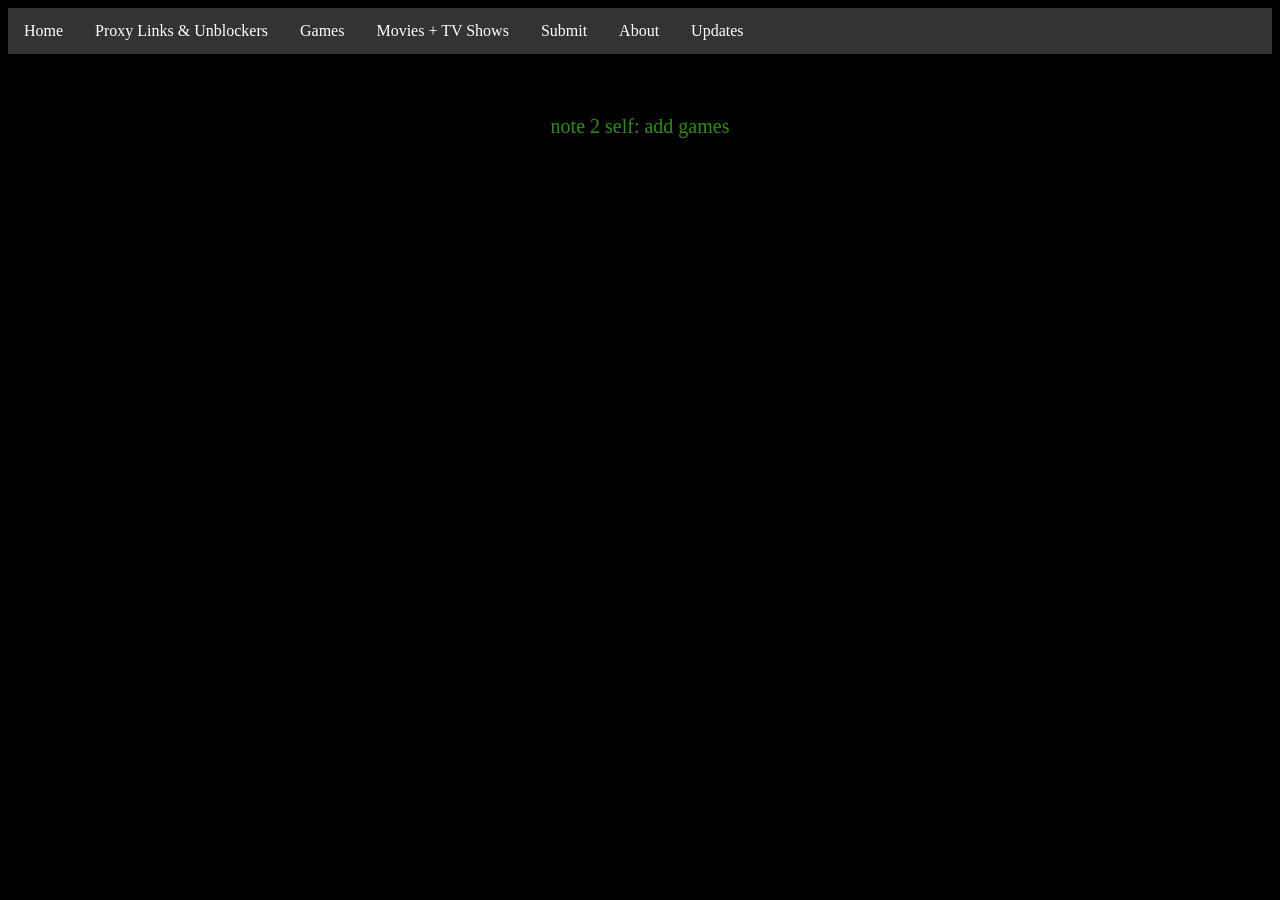
<file: games.html>
<!DOCTYPE html>
<html>
  <head>
    <title>Eternal Library</title>
    <link rel="stylesheet" href="style.css">
    <link rel="icon" type="image/x-icon" href="assets/favicon.ico">
  </head>

  <body>
  <ul>
    <li><a href="WIPIndex..html">Home</a></li>
    <li><a href="proxy.html">Proxy Links & Unblockers</a></li>
    <li><a href="games.html">Games</a></li>
    <li><a href="watch.html">Movies + TV Shows</a></li>
    <li><a href="submit.html">Submit</a></li>
    <li><a href="about.html">About</a></li>
    <li><a href="updates.html">Updates</a></li>
  </ul>
    
    <h3 class="title">Games</h3>
    <p>note 2 self: add games</p>
  </body>
</html>
</file>
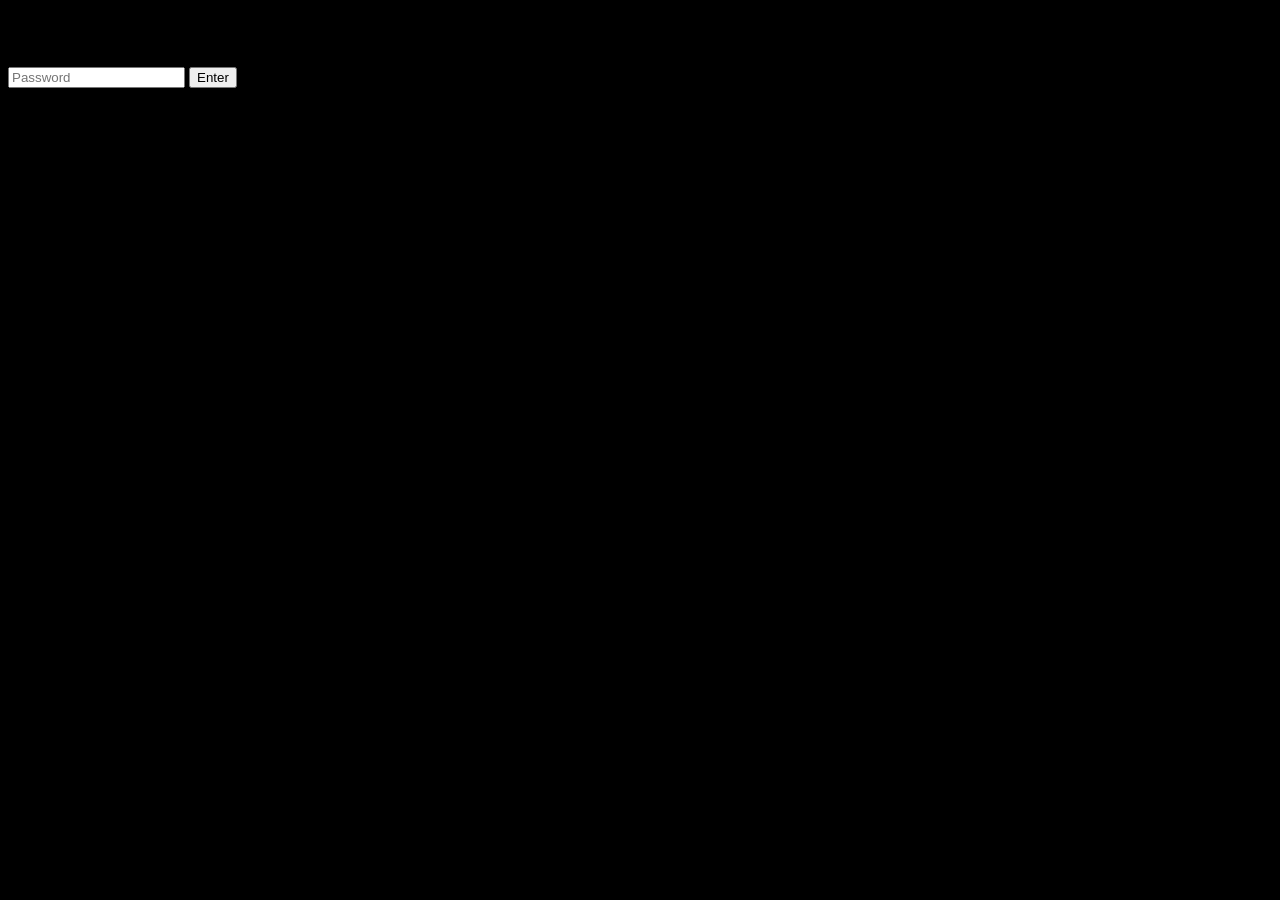
<file: index (1).html>
<!DOCTYPE html>
<html lang="en">
<head>
    <meta charset="UTF-8">
    <meta name="viewport" content="width=device-width, initial-scale=1.0">
    <title>Login</title>
    <link rel="stylesheet" href="style.css">
    <link rel="icon" type="image/x-icon" href="assets/favicon.ico">
</head>
<body>
    <div class="login-container">
        <h2>Enter Password</h2>
        <input type="password" id="passwordInput" placeholder="Password">
        <button onclick="checkPassword()">Enter</button>
        <p id="errorMessage" class="error-message"></p>
    </div>

    <script src="script.js"></script>
</body>
</html>
</file>
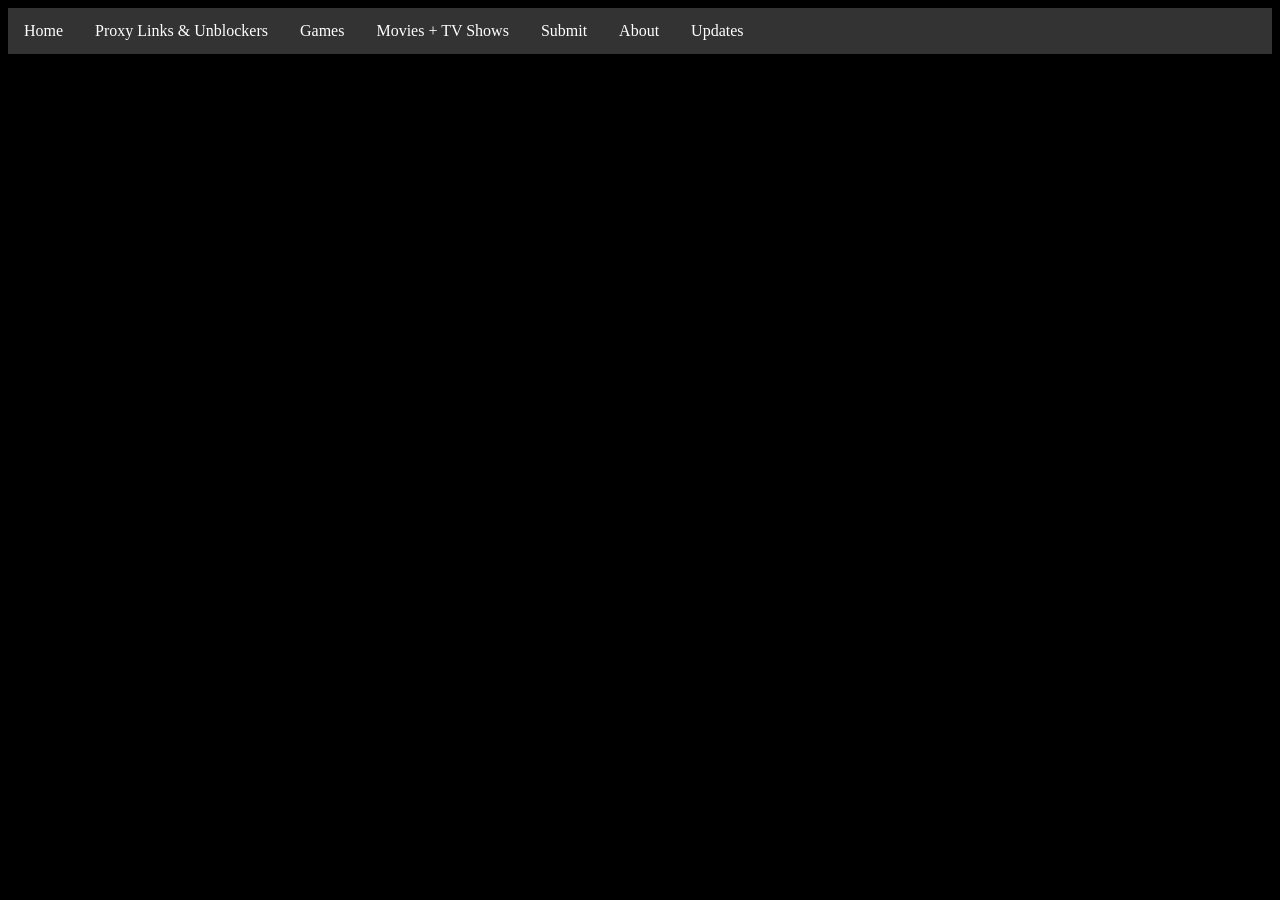
<file: proxy.html>
<!DOCTYPE html>
<html>
  <head>
    <title>Eternal Library</title>
    <link rel="stylesheet" href="style.css">
    <link rel="icon" type="image/x-icon" href="assets/favicon.png">
  </head>

  <body>
  <ul>
    <li><a href="WIPIndex.html">Home</a></li>
    <li><a href="proxy.html">Proxy Links & Unblockers</a></li>
    <li><a href="games.html">Games</a></li>
    <li><a href="watch.html">Movies + TV Shows</a></li>
    <li><a href="submit.html">Submit</a></li>
    <li><a href="about.html">About</a></li>
    <li><a href="updates.html">Updates</a></li>
  </ul>
    
    <h3>Wizard Protection</h3>
    <h8>aka pr0xies</h8>

  </body>
</html>
</file>
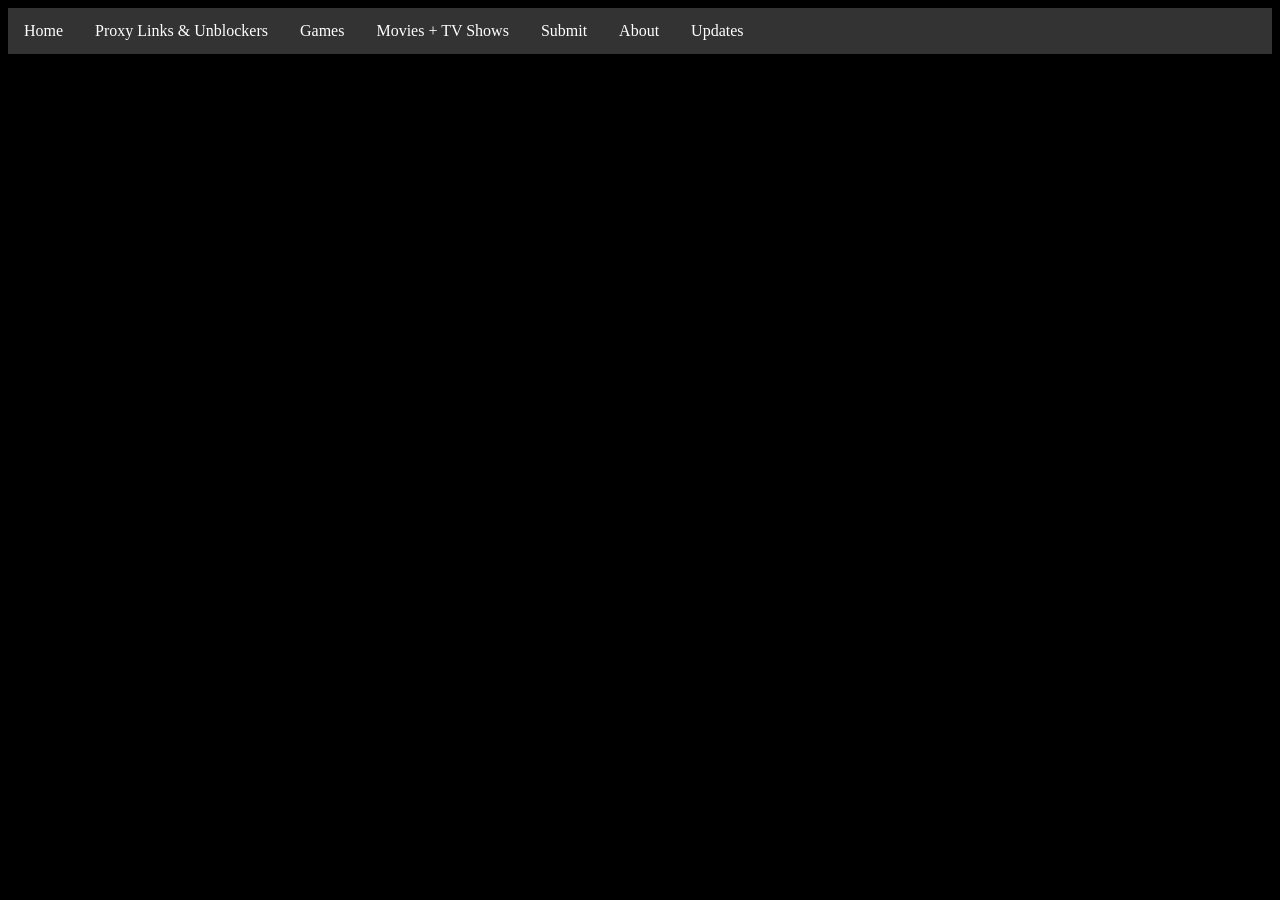
<file: submit.html>
<!DOCTYPE html>
<html>
  <head>
    <title>Eternal Library</title>
    <link rel="stylesheet" href="style.css">
    <link rel="icon" type="image/x-icon" href="assets/favicon.ico">
  </head>

  <body>
  <ul>
    <li><a href="WIPIndex.html">Home</a></li>
    <li><a href="proxy.html">Proxy Links & Unblockers</a></li>
    <li><a href="games.html">Games</a></li>
    <li><a href="watch.html">Movies + TV Shows</a></li>
    <li><a href="submit.html">Submit</a></li>
    <li><a href="about.html">About</a></li>
    <li><a href="updates.html">Updates</a></li>
  </ul>
    
    <h3>Request Games:</h3>
    <br>
    <h3>Report Blocks/Bugs</h3>

  </body>
</html>
</file>
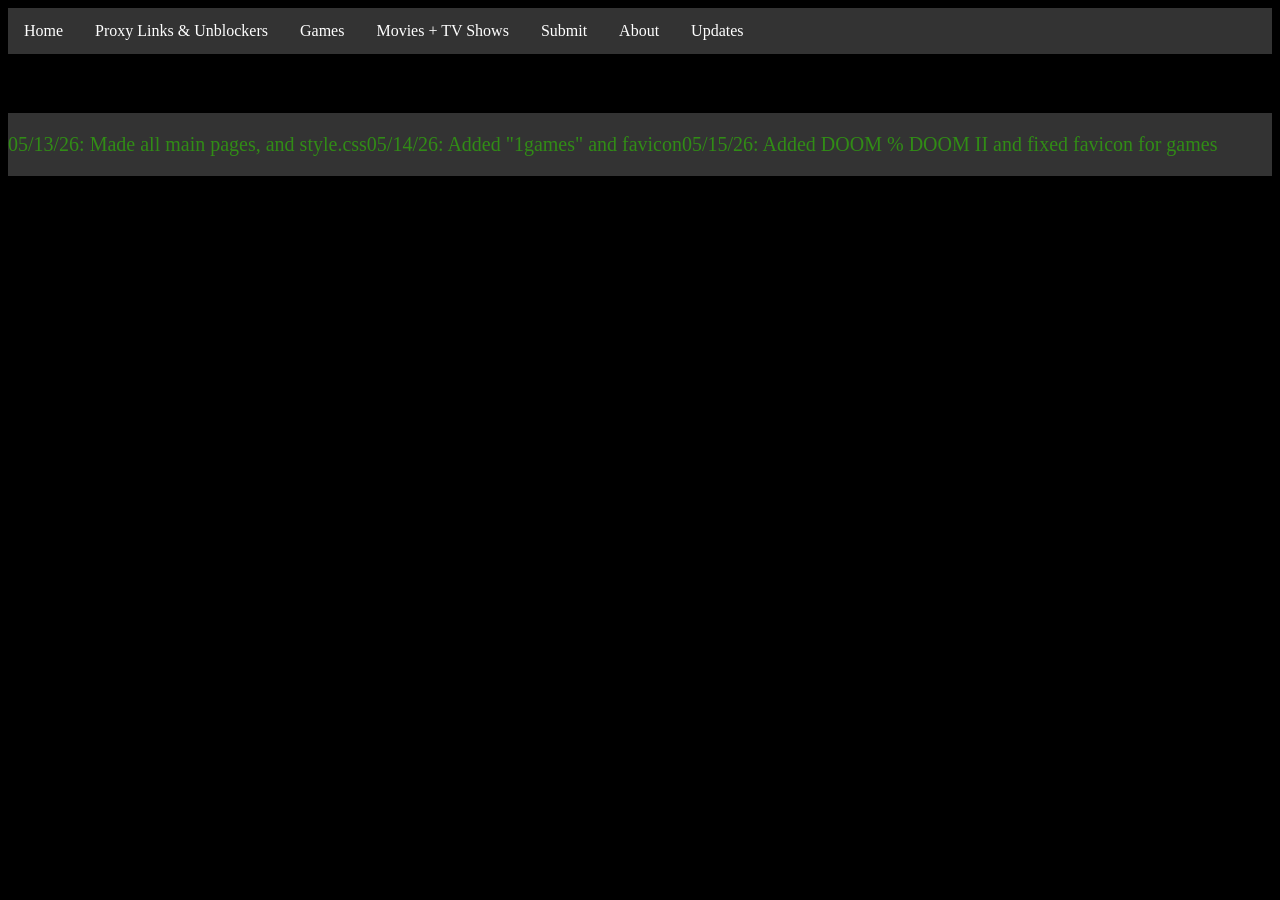
<file: updates.html>
<!DOCTYPE html>
<html>
  <head>
    <title>Eternal Library</title>
    <link rel="stylesheet" href="style.css">
    <link rel="icon" type="image/x-icon" href="assets/favicon.png">
  </head>

  <body>
  <ul>
    <li><a href="WIPIndex.html">Home</a></li>
    <li><a href="proxy.html">Proxy Links & Unblockers</a></li>
    <li><a href="games.html">Games</a></li>
    <li><a href="watch.html">Movies + TV Shows</a></li>
    <li><a href="submit.html">Submit</a></li>
    <li><a href="about.html">About</a></li>
    <li><a href="updates.html">Updates</a></li>
  </ul>
    
    <h3>Updates</h3>
  <ul>
    <li><p>05/13/26: Made all main pages, and style.css</p></li>
    <li><p>05/14/26: Added "1games" and favicon</p></li>
    <li><p>05/15/26: Added DOOM % DOOM II and fixed favicon for games</p></li>
  </ul>
  </body>
</html>
</file>
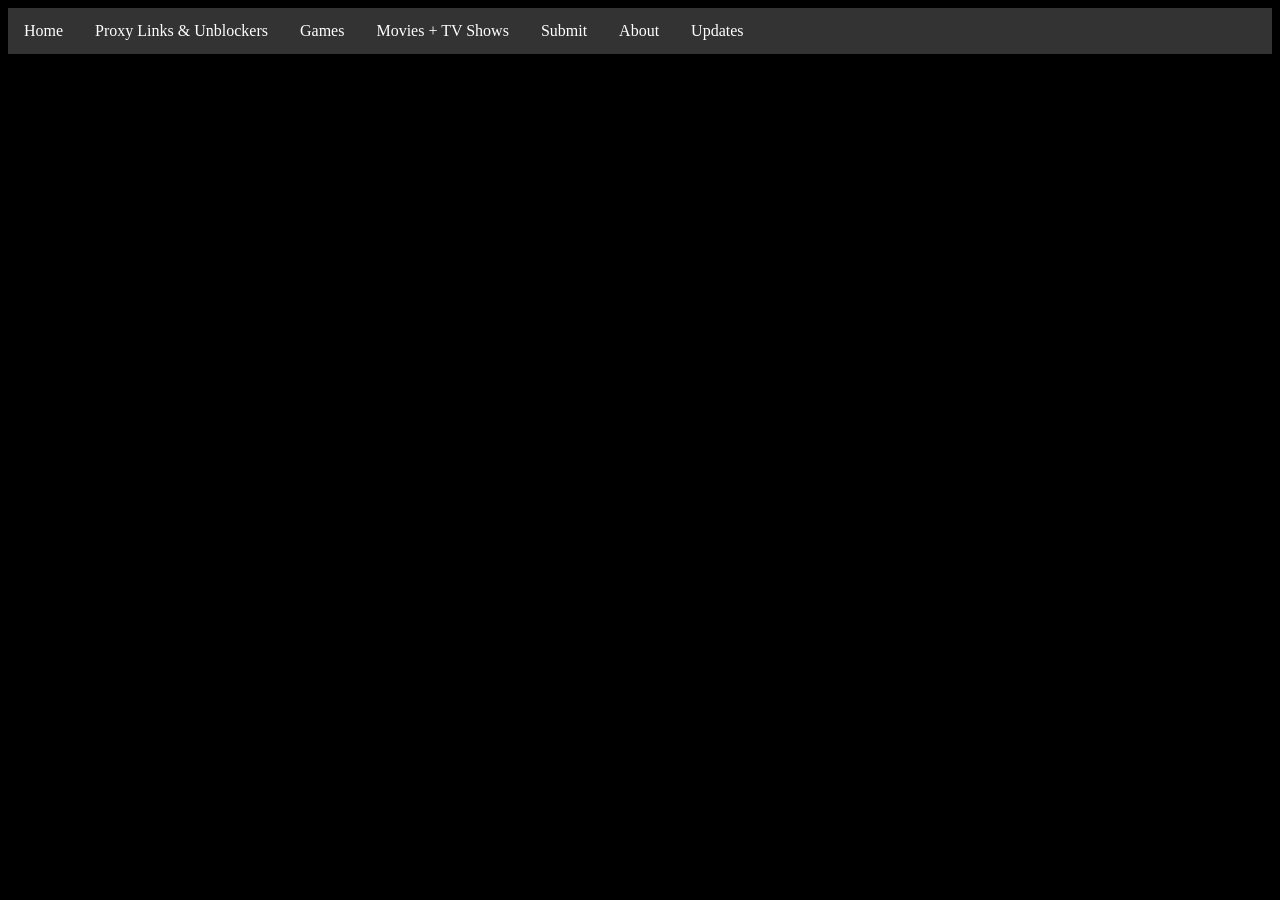
<file: watch.html>
<!DOCTYPE html>
<html>
  <head>
    <title>Eternal Library</title>
    <link rel="stylesheet" href="style.css">
    <link rel="icon" type="image/x-icon" href="assets/favicon.png">
  </head>

  <body>
  <ul>
    <li><a href="WIPIndex.html">Home</a></li>
    <li><a href="proxy.html">Proxy Links & Unblockers</a></li>
    <li><a href="games.html">Games</a></li>
    <li><a href="watch.html">Movies + TV Shows</a></li>
    <li><a href="submit.html">Submit</a></li>
    <li><a href="about.html">About</a></li>
    <li><a href="updates.html">Updates</a></li>
  </ul>
    
    <h3>Movies</h3>
    <br>
    <h3>TV Shows</h3>

  </body>
</html>
</file>
<file: style.css>
body {
  background-color: #000000;
}

h1 {
  color: #11612C;
  text-align: center;
}

p {
  font-family: verdana;
  font-size: 20px;
  text-align: center;
  color: #318C16;
}

h4 {
  color: #21690C;
  text-align: center;
}

button {
  text-align: center;
}

iframe {
  text-align: center;
}
.title {
  text-align: center;
}

/* Common styles for both torches */
.leftTorch, .rightTorch {
  position: fixed;   /* keeps torches visible when scrolling */
  top: 120px;        /* adjust to align with your title */
  z-index: 1000;     /* ensures they stay above most elements */
}

/* Left torch */
.leftTorch {
  left: 50px;        /* distance from the left edge */
}

/* Right torch */
.rightTorch {
  right: 50px;       /* distance from the right edge */
}

/* Torch GIF styling */
.leftTorch img,
.rightTorch img {
  width: 100px;      /* adjust to match your layout */
  height: auto;
  display: block;    /* removes extra space below image */
  animation: flicker 1.5s infinite alternate;
}
ul {
  list-style-type: none;
  margin: 0;
  padding: 0;
  overflow: hidden;
  background-color: #333333;
}

ul li {
  float: left;
}

ul li a {
  display: block;
  color: white;
  text-align: center;
  padding: 14px 16px;
  text-decoration: none;
}

ul li a:hover {
  background-color: #111111;
}

.warning {
  text-align: center;
  color: red;
}
</file>
